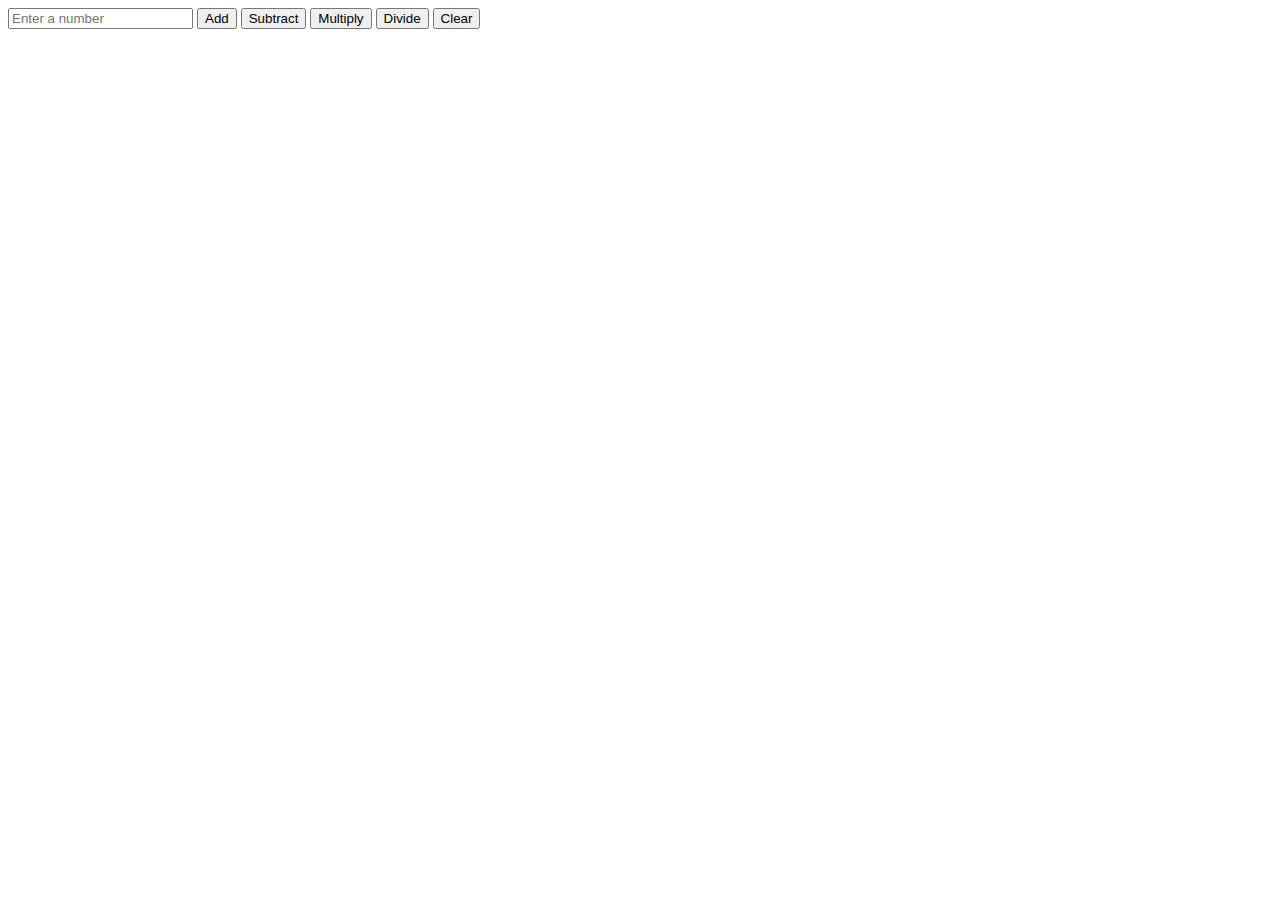
<file: calculator/index.html>
<!DOCTYPE html>
<html lang="en">

<head>
    <meta charset="UTF-8" />
    <meta name="viewport" content="width=device-width, initial-scale=1.0" />
    <title>CALCULATOR</title>
</head>

<body>
    <input type="text" id="inputValue" placeholder="Enter a number">
    <button id="addButton">Add</button>
    <button id="subtractButton">Subtract</button>
    <button id="multiplyButton">Multiply</button>
    <button id="divideButton">Divide</button>
    <button id="clearButton">Clear</button>

    <!-- Conectar calculator.js -->
    <script src="calculator.js"></script>
</body>

</html>
</file>
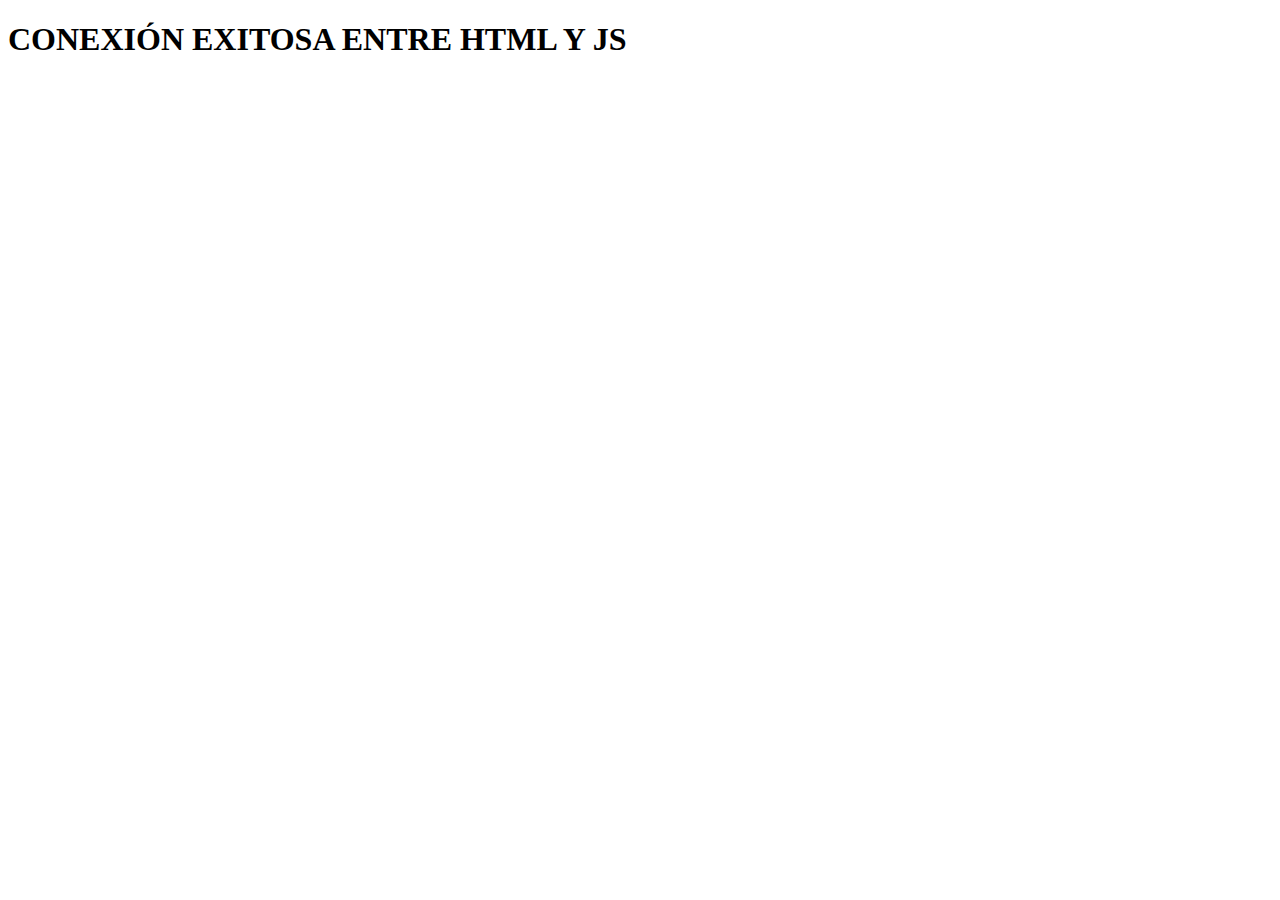
<file: words/index.html>
<!DOCTYPE html>
<html lang="en">

<head>
    <meta charset="UTF-8" />
    <meta name="viewport" content="width=device-width, initial-scale=1.0" />
    <title>WORDS</title>
</head>

<body>
    <h1 id="mensaje"></h1>
    <script src="index.js"></script>
</body>

</html>
</file>
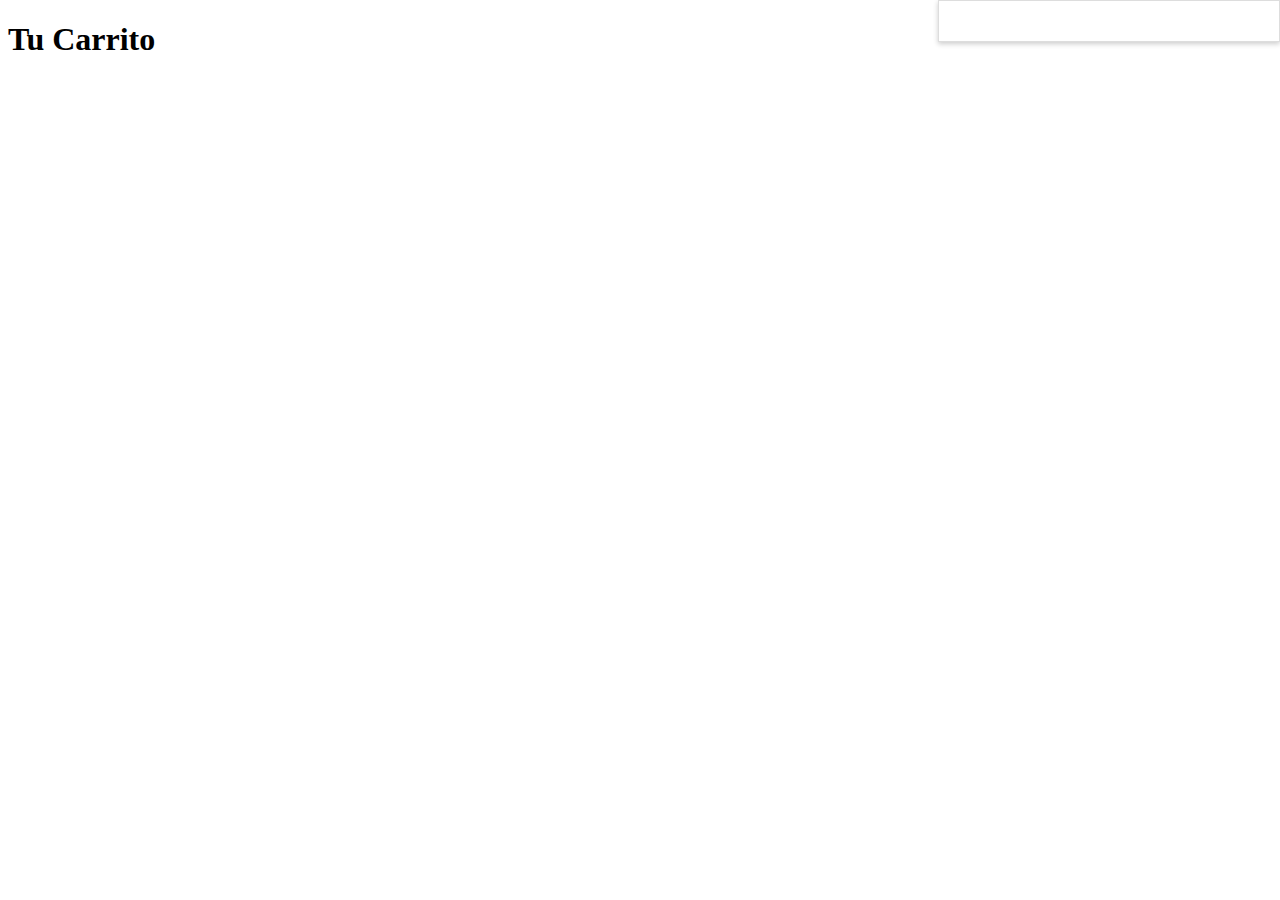
<file: store_final/html/cart.html>
<!DOCTYPE html>
<html lang="en">
<head>
    <meta charset="UTF-8">
    <meta name="viewport" content="width=device-width, initial-scale=1.0">
    <title>Carrito</title>
    <link rel="stylesheet" href="../css/cart.css"> <!-- Agrega tu archivo CSS si es necesario -->
</head>
<body>
    <h1>Tu Carrito</h1>
    <div id="cart-container"></div>
    <script src="../scripts/cart.js"></script> <!-- Agrega el archivo JS que manejará el carrito -->
</body>
</html>
</file>
<file: store_final/css/cart.css>
#cart-container {
    position: fixed;
    top: 0;
    right: 0;
    width: 300px;
    background: #fff;
    border: 1px solid #ddd;
    box-shadow: 0 2px 5px rgba(0, 0, 0, 0.2);
    padding: 20px;
    z-index: 1000;
}

#cart-header {
    display: flex;
    justify-content: space-between;
    align-items: center;
}

#cart-header h2 {
    margin: 0;
}

#cart-header button {
    cursor: pointer;
    background: #f00;
    color: #fff;
    border: none;
    font-size: 1.5em;
}

#cart-container ul {
    list-style-type: none;
    padding: 0;
}

#cart-container li {
    border-bottom: 1px solid #ddd;
    padding: 10px 0;
}

#cart-container img {
    max-width: 100px;
}

#cart-container h3 {
    margin: 0;
    font-size: 1.2em;
}
</file>
